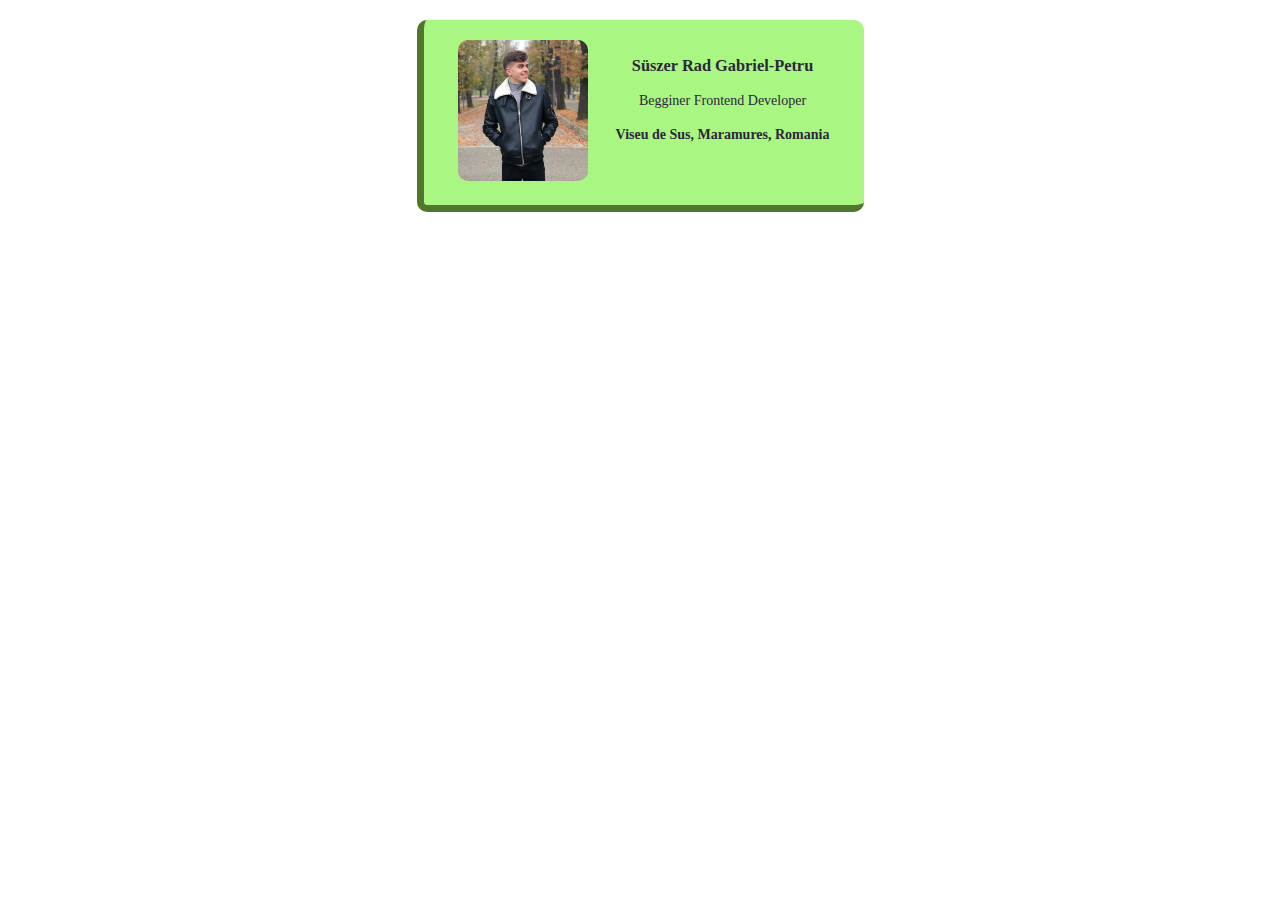
<file: Business Card/index.html>
<!DOCTYPE html>
<html>
    <head>
        <link rel="stylesheet" href="Business Card.css">
    </head>
    <body>
        <div class="card">
            <div>
                <img 
                    src="Gabriel.jpg" 
                    alt="Gabriel smile for a photo in a park in Autumn." 
                    class="Photo">
            </div>

            <div>
                <h3>Süszer Rad Gabriel-Petru</h3>
                <p>Begginer Frontend Developer</p>
                <h4>Viseu de Sus, Maramures, Romania</h4>
            </div>
        </div>
    </body>
</html>
</file>
<file: Business Card/Business Card.css>
body {
    margin: 20px;
    font-family: cursive;
}
.Photo {
    width: 130px;
    border-radius: 10px;
}
.card {
    padding: 20px;
    display: flex;
    justify-content: space-around;
    text-align: center;
    width: 400px;
    margin: 0 auto;
    border-bottom: 7px solid #4f772d;
    border-left: 7px solid #4f772d;
    color: #2b2839;
    background-color: #aaf683;
    font-size: 14px;
    border-radius: 10px;
    
}
</file>
